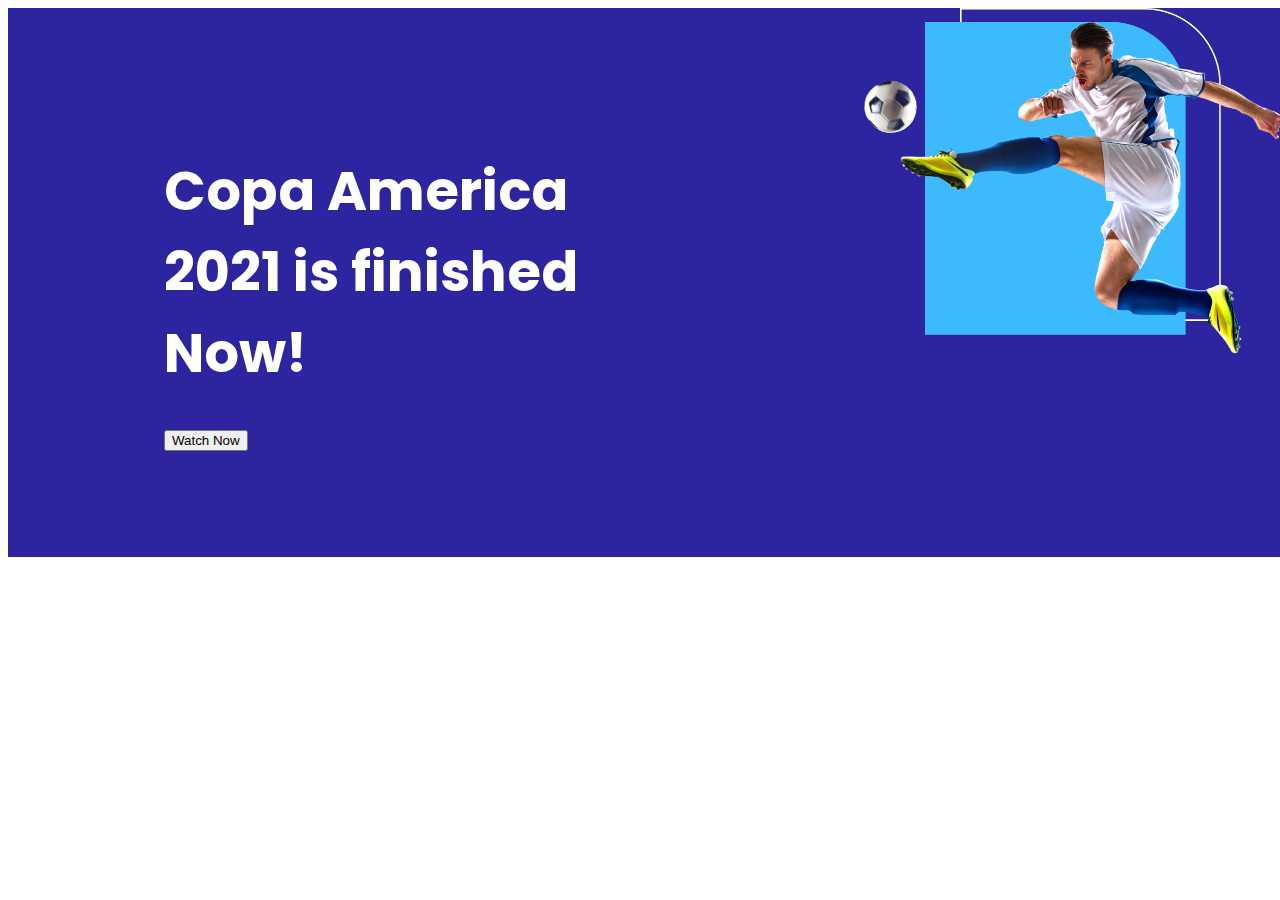
<file: sports - Copy/index.html>
<!DOCTYPE html>
<html lang="en">

<head>
    <meta charset="UTF-8">
    <meta http-equiv="X-UA-Compatible" content="IE=edge">
    <meta name="viewport" content="width=device-width, initial-scale=1.0">
    <title>Document</title>
    <link rel="preconnect" href="https://fonts.googleapis.com">
    <link rel="preconnect" href="https://fonts.gstatic.com" crossorigin>
    <link href="https://fonts.googleapis.com/css2?family=Poppins:wght@500&display=swap" rel="stylesheet">
    <link rel="stylesheet" href="style.css">
</head>

<body>
    <section class="top-banner">
        <div class="top-left-text">
            <h1>Copa America 2021 is finished Now!</h1>
            <button>Watch Now <a href="googlle.com"></a></button>
        </div>

        <div class="top-right-img">
            <img src="banner.png" alt="">
        </div>
    </section>

</body>

</html>
</file>
<file: sports - Copy/style.css>
body{
    font-family: 'Poppins', sans-serif;
}

.top-banner{
    display: flex;
    height: 549px;
    width:1160px;
    background-color:#2D25A0;
    justify-content: space-evenly;
    border-right: 188px solid #2D25A0 ;
    border-bottom: 128px;
}

.top-left-text{
    color: white;
    font-size: 1.7em;
    display: flex;
    flex-wrap: wrap;
    align-content: center;
    position: relative;
    left: 156px;

}

.top-right-img img{
    width: 60%;
    position: relative;
    left: 400px;
    
    
}
</file>
